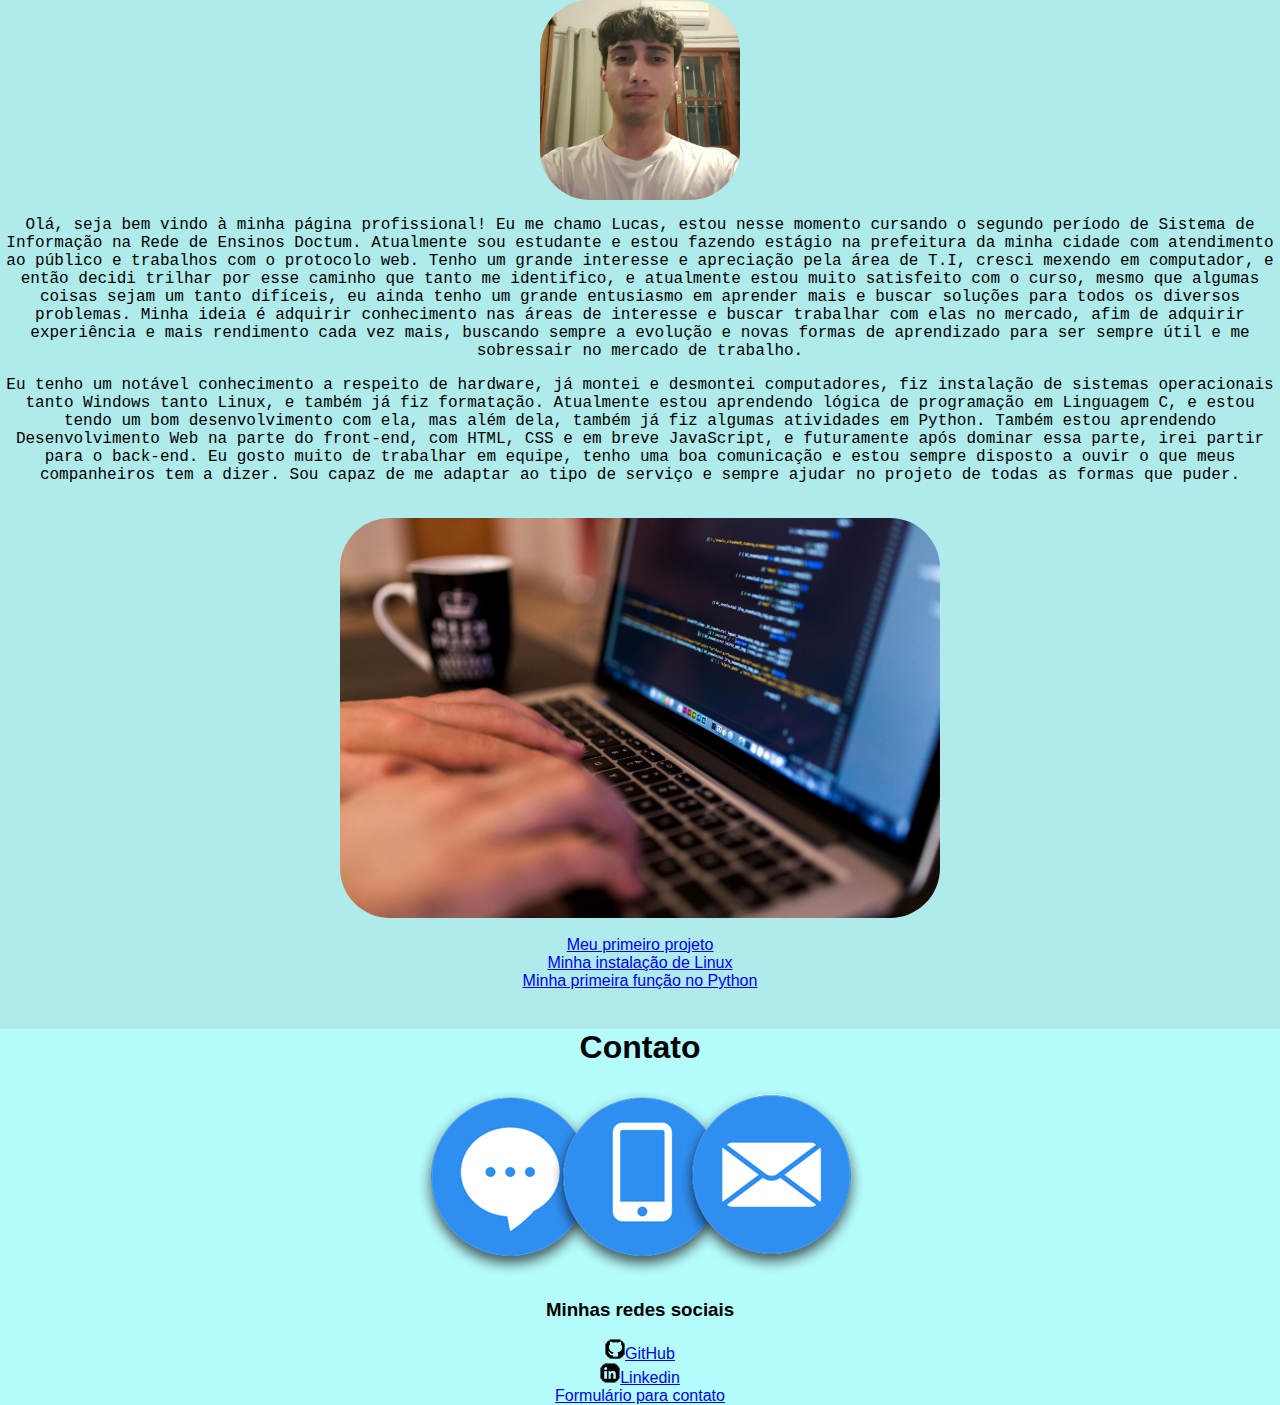
<file: index.html>
<!DOCTYPE html>
<html lang="pt-br">
<head>
    <meta charset="UTF-8">
    <meta name="viewport" content="width=device-width, initial-scale=1.0">
    <title>MeuPerfil</title>
    <link rel="shortcut icon" href="favicon.ico.ico" type="image/x-icon">
    <link rel="stylesheet" href="style.css">
</head>
<body>
    <header>
    <img src="1741215392826.jpg" type="foto-perfil" class="perfil">
    </header>
    <main>
        <div class="auto-explain">
        <p>Olá, seja bem vindo à minha página profissional! Eu me chamo Lucas, estou nesse momento cursando o segundo período de Sistema de Informação na Rede de Ensinos Doctum. Atualmente sou estudante e estou fazendo estágio na prefeitura da minha cidade com atendimento ao público e trabalhos com o protocolo web. Tenho um grande interesse e apreciação pela área de T.I, cresci mexendo em computador, e então decidi trilhar por esse caminho que tanto me identifico, e atualmente estou muito satisfeito com o curso, mesmo que algumas coisas sejam um tanto difíceis, eu ainda tenho um grande entusiasmo em aprender mais e buscar soluções para todos os diversos problemas. Minha ideia é adquirir conhecimento nas áreas de interesse e buscar trabalhar com elas no mercado, afim de adquirir experiência e mais rendimento cada vez mais, buscando sempre a evolução e novas formas de aprendizado para ser sempre útil e me sobressair no mercado de trabalho.</p>
        <p>Eu tenho um notável conhecimento a respeito de hardware, já montei e desmontei computadores, fiz instalação de sistemas operacionais tanto Windows tanto Linux, e também já fiz formatação. Atualmente estou aprendendo lógica de programação em Linguagem C, e estou tendo um bom desenvolvimento com ela, mas além dela, também já fiz algumas atividades em Python. Também estou aprendendo Desenvolvimento Web na parte do front-end, com HTML, CSS e em breve JavaScript, e futuramente após dominar essa parte, irei partir para o back-end. Eu gosto muito de trabalhar em equipe, tenho uma boa comunicação e estou sempre disposto a ouvir o que meus companheiros tem a dizer. Sou capaz de me adaptar ao tipo de serviço e sempre ajudar no projeto de todas as formas que puder.</p>
        </div>
        <br>
        <img src="2017-03-23-13-49-09.jpg" type="compuador" class="pc"> 
        <br>
        <div class="lista">
        <ul>
            <li><a href="projeto1.html" target="_self">Meu primeiro projeto</a></li>
            <li><a href="linux.html" target="_self">Minha instalação de Linux</a></li>
            <li><a href="py.html" target="_self">Minha primeira função no Python</a></li>
        </ul>
        </div>
        <br>
        <footer>
            <div class="contato">
                <h1>Contato</h1>
                <img src="iconesctt.png" type="contatos" class="contato1">
                <h3><strong>Minhas redes sociais</strong></h3>
                <ul>
                    <li><img src="icone-github.png" type="github"><a href="https://github.com/apoloscrypt" target="_blank">GitHub</a></li>
                    <li><img src="icone-linkedin.png" type="github"><a href="https://www.linkedin.com/in/lucas-garcia-a4a7b1353/" target="_blank">Linkedin</a></li>
                    <li><a href="formulario.html" target="_self">Formulário para contato</a></li>
                </ul>
            </div>
        </footer>
    </main> 
</body>
</html>
</file>
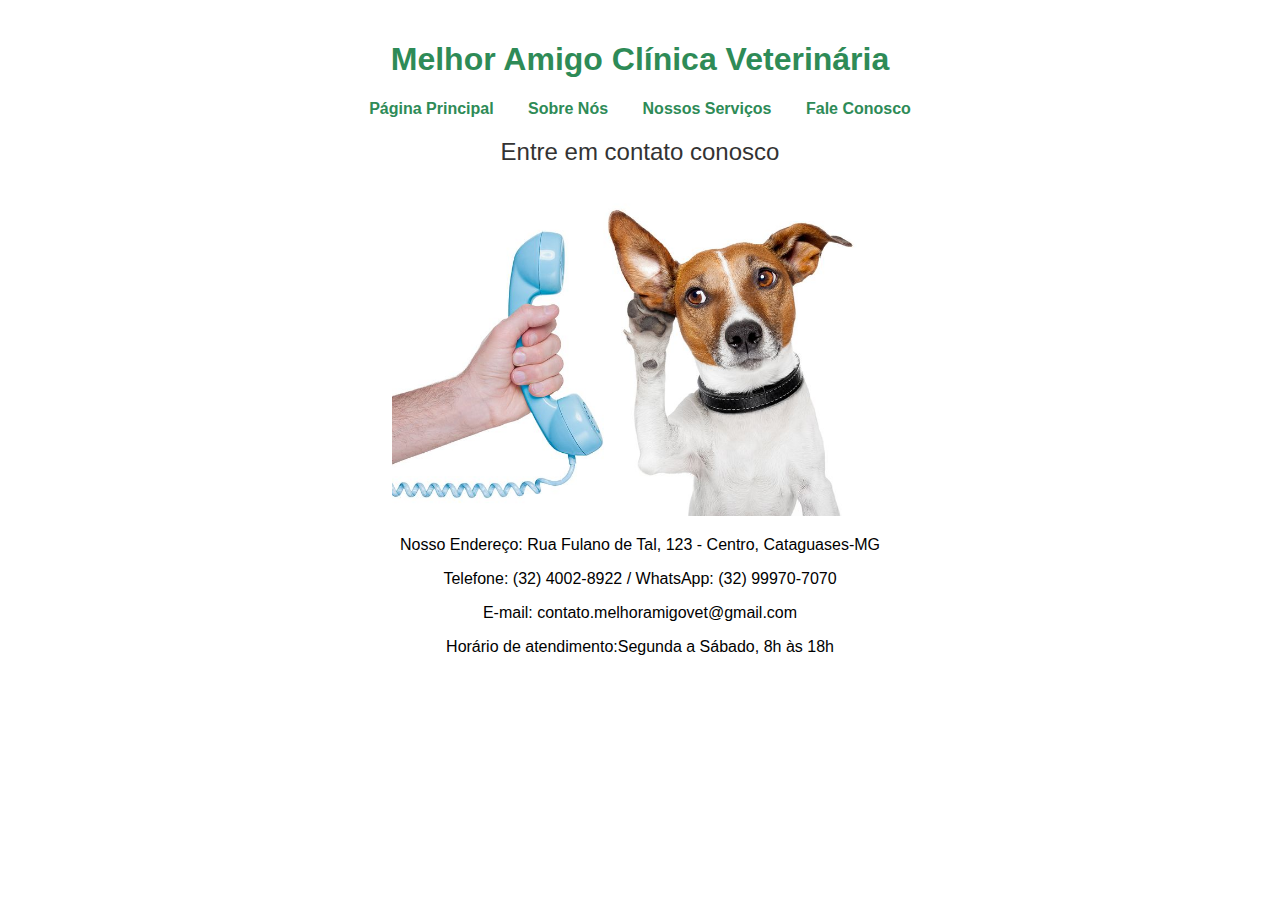
<file: contato.html>
<!DOCTYPE html>
<html lang="pt-br">

<head>
    <meta charset="UTF-8">
    <title>Contato - Melhor Amigo Clínica Veterinária</title>
    <style>
        body {
            font-family: Arial, sans-serif;
            text-align: center;
            margin: 0;
            padding: 20px;
        }

        h1 {
            color: #2e8b57;
        }

        h2 {
            font-weight: normal;
            color: #333;
        }

        nav {
            margin: 20px 0;
        }

        nav a {
            margin: 0 15px;
            text-decoration: none;
            color: #2e8b57;
            font-weight: bold;
        }
    </style>
</head>

<body>
    <h1>Melhor Amigo Clínica Veterinária</h1>
    <nav>
        <a href="veterinária.html">Página Principal</a>
        <a href="sobre.html">Sobre Nós</a>
        <a href="servicos.html">Nossos Serviços</a>
        <a href="contato.html">Fale Conosco</a>
    </nav>

    <h2>Entre em contato conosco</h2>
    <img src="img/cachorrotelefonico.jpg" alt="uma mão segurando um telefone e um cachorro com a pata na orelha"
        style="width: 40%;">

    <p>Nosso Endereço: Rua Fulano de Tal, 123 - Centro, Cataguases-MG</p>
    <p>Telefone: (32) 4002-8922 / WhatsApp: (32) 99970-7070</p>
    <p>E-mail: contato.melhoramigovet@gmail.com</p>
    <p>Horário de atendimento:Segunda a Sábado, 8h às 18h</p>
    <div>
        <form>
            <!--
            Nome do Pet
            Espécie (cão, gato, outro) → pode ser <select>
                Raça (campo de texto livre)
                Idade (em anos ou meses)
                Sexo (macho/fêmea)
                Peso aproximado
                Vacinação em dia? (sim/não)
                Necessidades especiais / observações médicas (campo de texto)-->
        </form>
    </div>
</body>

</html>
</file>
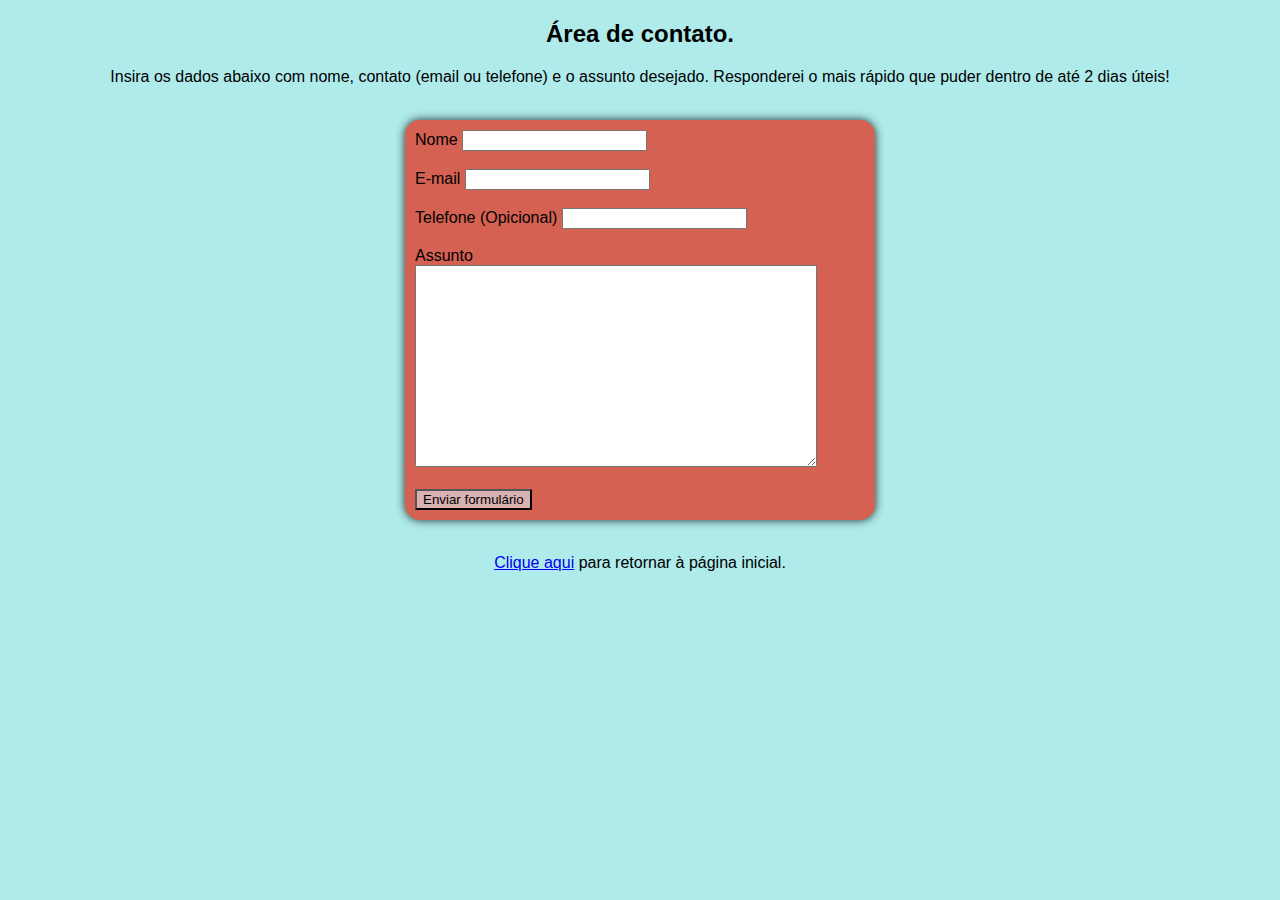
<file: formulario.html>
<!DOCTYPE html>
<html lang="en">
<head>
    <meta charset="UTF-8">
    <meta name="viewport" content="width=device-width, initial-scale=1.0">
    <title>Contato</title>
    <link rel="shortcut icon" href="favicon.ico.ico" type="image/x-icon">
    <link rel="stylesheet" href="style.css">
    <script>
        function meuForm(){
            var nome = document.getElementById("name");
            var email = document.getElementById("email");
            var telefone = document.getElementById("telefone");
            var duvida = document.getElementById("duvida")
            console.log("O nome é "+nome.value);
            console.log("O email é " +email.value);
            console.log("O telefone é " +celular.value);
            console.log(""+assunto.value);
        }
    </script>
</head>
<body>
    <main>
        <div class="campo-form">
            <h2 class="header-form">Área de contato.</h2>
            <p class="explain-form">Insira os dados abaixo com nome, contato (email ou telefone) e o assunto desejado. Responderei o mais rápido que puder dentro de até 2 dias úteis! </p>
            <br>
            <form class="formulario">
                <label for="nome">Nome</label>
                <input type="text" id="name" name="nome" required value="">
                <br>
                <br>
                <label for="email">E-mail</label>
                <input type="text" id="email" name="email" required value="">
                <br>
                <br>
                <label for="telefone">Telefone (Opicional)</label>
                <input type="tel" id="celular" name="telefone" required value="">
                <br>
                <br>
                <label for="duvida">Assunto</label> <br>
                <textarea id="assunto" name="assunto"></textarea>
                <br>
                <br>
                <button type="button" onclick="meuForm()" class="botao">Enviar formulário</button>
            </form>
            <br>
            <p class="return-form"><a href="index.html">Clique aqui</a> para retornar à página inicial.</p>
        </div>
    </main>
</body>
</html>
</file>
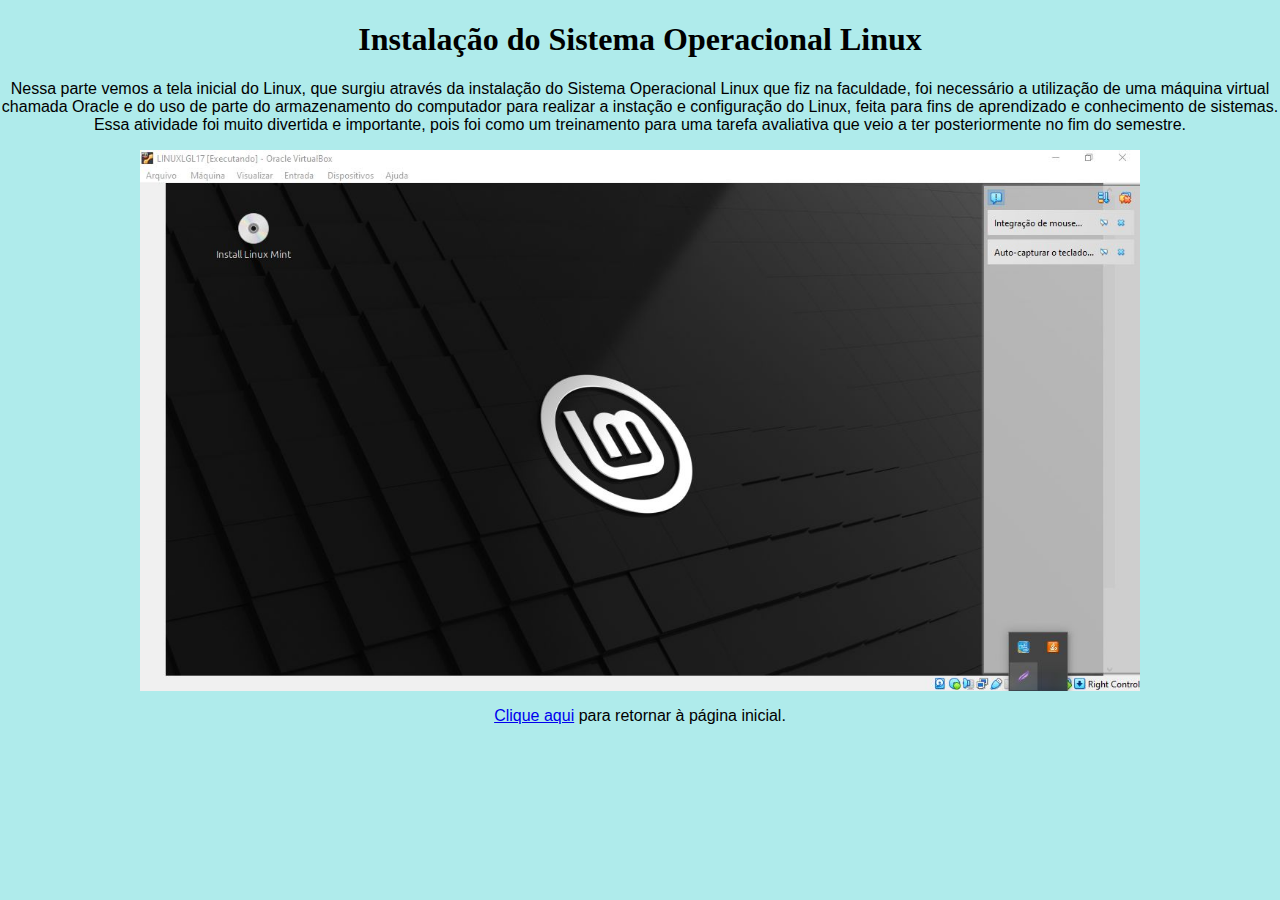
<file: linux.html>
<!DOCTYPE html>
<html lang="pt-br">
<head>
    <meta charset="UTF-8">
    <meta name="viewport" content="width=device-width, initial-scale=1.0">
    <title>Instalação do Linux</title>
    <link rel="shortcut icon" href="favicon.ico.ico" type="image/x-icon">
    <link rel="stylesheet" href="style.css">
</head>
<body>
    <h1 class="titulo-linux">Instalação do Sistema Operacional Linux</h1>
    <p class="explain-linux">Nessa parte vemos a tela inicial do Linux, que surgiu através da instalação do Sistema Operacional Linux que fiz na faculdade, foi necessário a utilização de uma máquina virtual chamada Oracle e do uso de parte do armazenamento do computador para realizar a instação e configuração do Linux, feita para fins de aprendizado e conhecimento de sistemas. Essa atividade foi muito divertida e importante, pois foi como um treinamento para uma tarefa avaliativa que veio a ter posteriormente no fim do semestre.</p>
    <img src="instalação-lunux.jpg" type="linux-download" class="linux-install">
    <p class="return2"><a href="index.html">Clique aqui</a> para retornar à página inicial.</p>
    
</body>
</html>
</file>
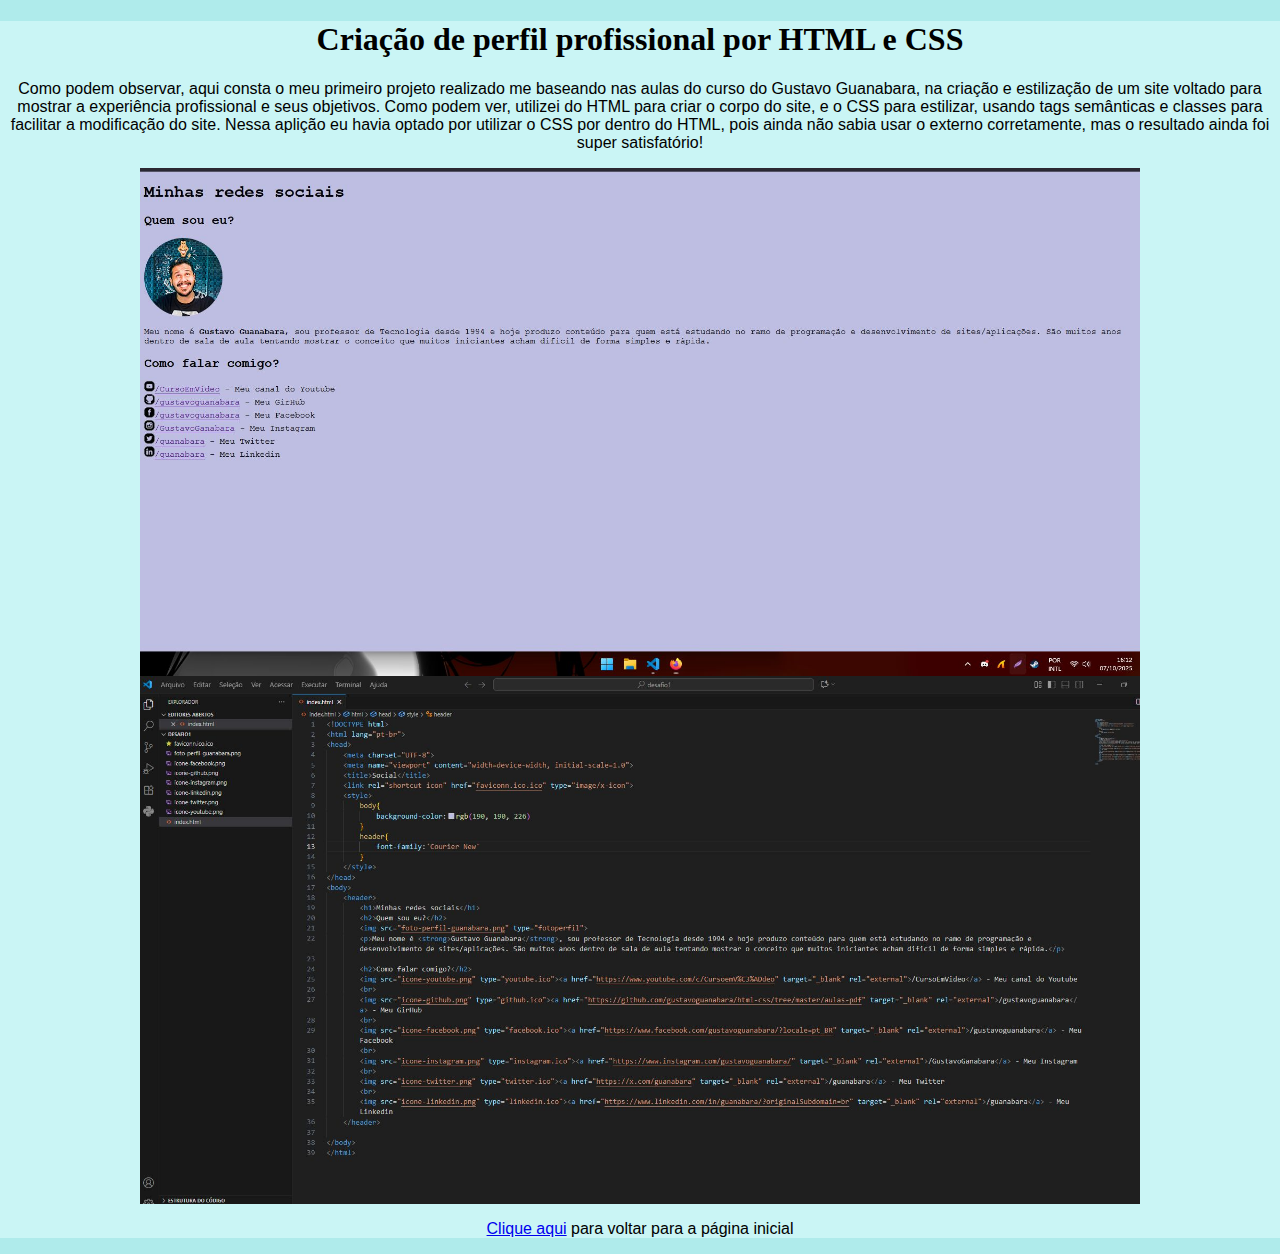
<file: projeto1.html>
<!DOCTYPE html>
<html lang="pt-br">
<head>
    <meta charset="UTF-8">
    <meta name="viewport" content="width=device-width, initial-scale=1.0">
    <title>Primeiro projeto</title>
    <link rel="shortcut icon" href="favicon.ico.ico" type="image/x-icon">
    <link rel="stylesheet" href="style.css">
</head>
<body>
    <div class=body2>
    <h1 class="titulo-projeto">Criação de perfil profissional por HTML e CSS</h1>
    <p class="explain">Como podem observar, aqui consta o meu primeiro projeto realizado me baseando nas aulas do curso do Gustavo Guanabara, na criação e estilização de um site voltado para mostrar a experiência profissional e seus objetivos. Como podem ver, utilizei do HTML para criar o corpo do site, e o CSS para estilizar, usando tags semânticas e classes para facilitar a modificação do site. Nessa aplição eu havia optado por utilizar o CSS por dentro do HTML, pois ainda não sabia usar o externo corretamente, mas o resultado ainda foi super satisfatório!</p>
    <img src="1759864557291.jpg" type="projeto1" class="guanabara">
    <img src="1759864557254.jpg" type="projeto2" class="guanabara2">
    <p class="return"><a href="index.html" target="_self" rel="return">Clique aqui</a> para voltar para a página inicial</p>
    </div>
</body>
</html>
</file>
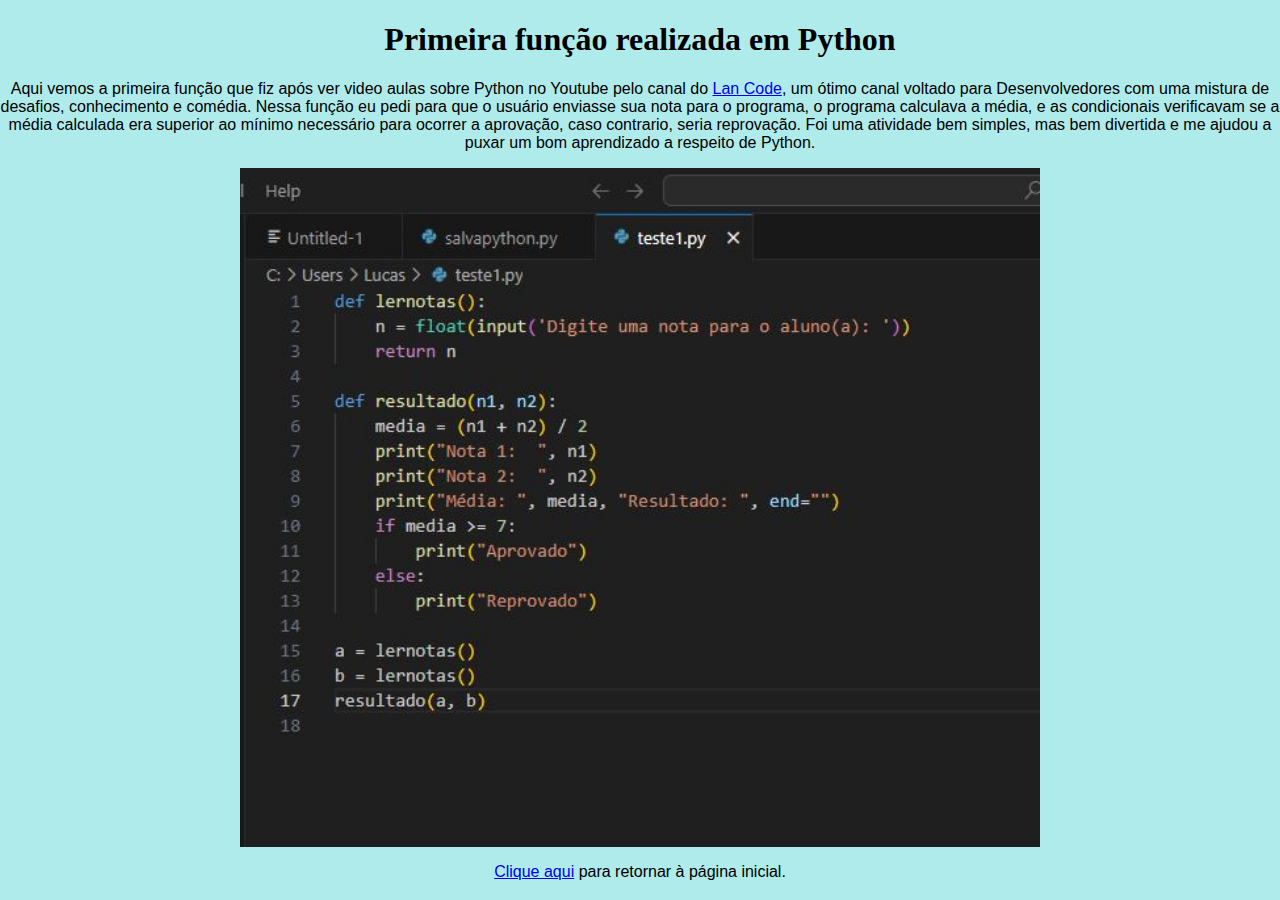
<file: py.html>
<!DOCTYPE html>
<html lang="pt-br">
<head>
    <meta charset="UTF-8">
    <meta name="viewport" content="width=device-width, initial-scale=1.0">
    <title>Função no Python</title>
    <link rel="shortcut icon" href="favicon.ico.ico" type="image/x-icon">
    <link rel="stylesheet" href="style.css">
</head>
<body>
    <h1 class="titulo-py">Primeira função realizada em Python</h1>
    <p class="explain-py">Aqui vemos a primeira função que fiz após ver video aulas sobre Python no Youtube pelo canal do <a href="https://www.youtube.com/@lan_code/videos" target="_blank" type="video-code">Lan Code</a>, um ótimo canal voltado para Desenvolvedores com uma mistura de desafios, conhecimento e comédia. Nessa função eu pedi para que o usuário enviasse sua nota para o programa, o programa calculava a média, e as condicionais verificavam se a média calculada era superior ao mínimo necessário para ocorrer a aprovação, caso contrario, seria reprovação. Foi uma atividade bem simples, mas bem divertida e me ajudou a puxar um bom aprendizado a respeito de Python.</p>
    <img src="funcoes-py.jpg" type="funcao-py" class="img-py">
    <p class="return3"><a href="index.html">Clique aqui</a> para retornar à página inicial.</p>
    
</body>
</html>
</file>
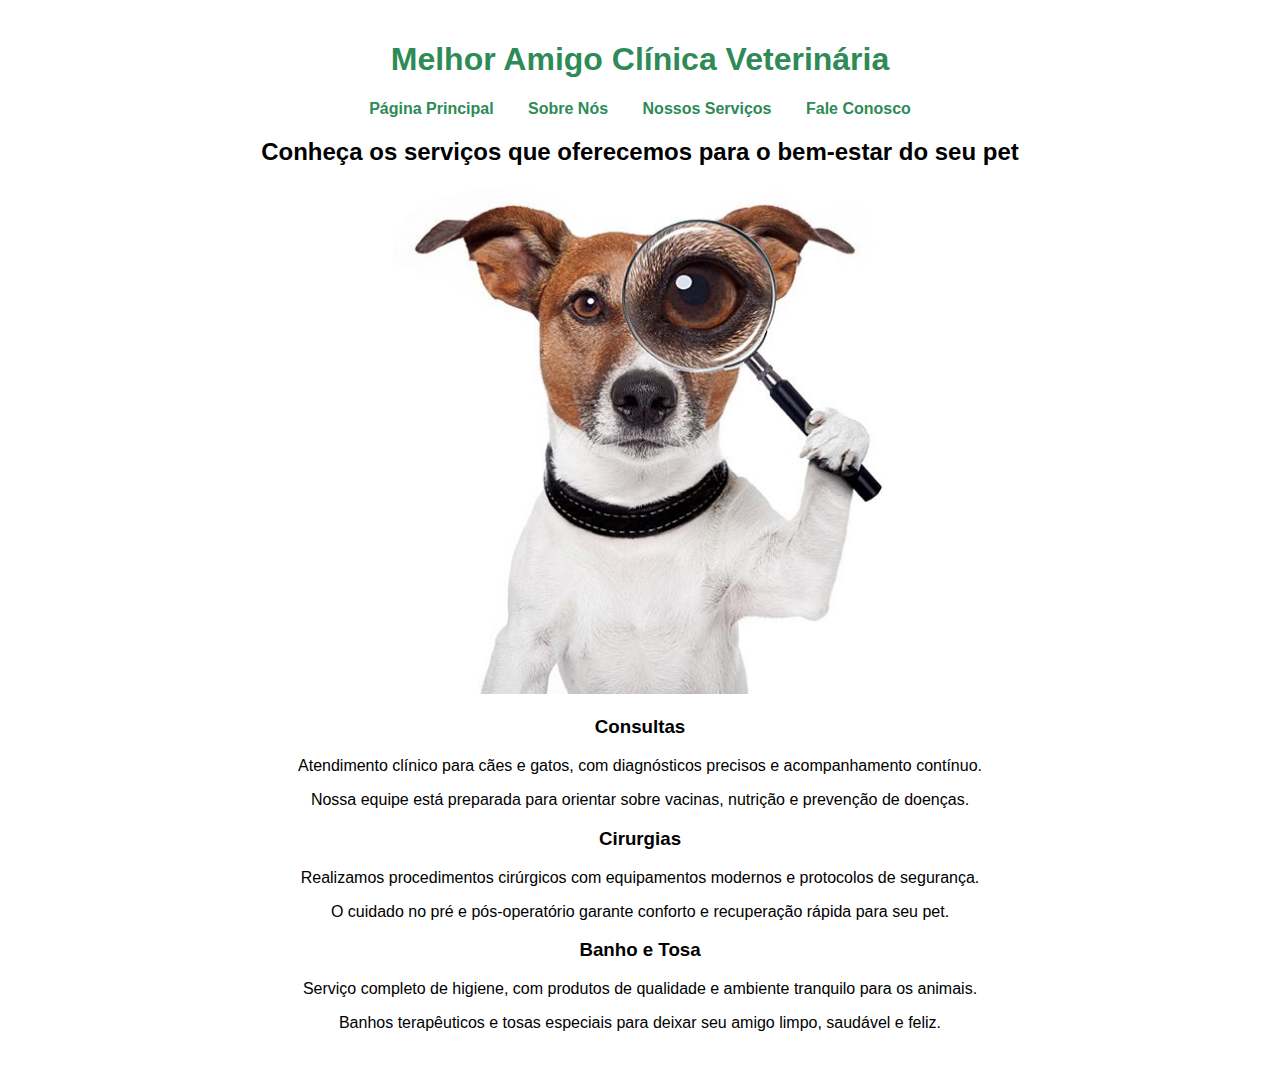
<file: servicos.html>
<!DOCTYPE html>
<html lang="pt-br">
<head>
    <meta charset="UTF-8">
    <title>Serviços - Melhor Amigo Clínica Veterinária</title>
    <style>
        body { font-family: Arial, sans-serif;
            text-align: center;
            margin: 0;
            padding: 20px; }
        h1 {color: #2e8b57;}
        nav { margin: 20px 0;}
        nav a { margin: 0 15px;
            text-decoration: none;
            color: #2e8b57;
            font-weight: bold; }
        section { margin: 30px 0;}
    </style>
</head>
<body>
    <h1>Melhor Amigo Clínica Veterinária</h1>
    <nav>
        <a href="veterinária.html">Página Principal</a>
        <a href="sobre.html">Sobre Nós</a>
        <a href="servicos.html">Nossos Serviços</a>
        <a href="contato.html">Fale Conosco</a>
    </nav>

    <h2>Conheça os serviços que oferecemos para o bem-estar do seu pet</h2>
    <img src="img/cachOLHO.jpg" alt="um cachorro segurando uma lupa" style="width: 40%;">

        <h3>Consultas</h3>
        <p>Atendimento clínico para cães e gatos, com diagnósticos precisos e acompanhamento contínuo.</p>
        <p>Nossa equipe está preparada para orientar sobre vacinas, nutrição e prevenção de doenças.</p>
    
        <h3>Cirurgias</h3>
        <p>Realizamos procedimentos cirúrgicos com equipamentos modernos e protocolos de segurança.</p>
        <p>O cuidado no pré e pós-operatório garante conforto e recuperação rápida para seu pet.</p>

        <h3>Banho e Tosa</h3>
        <p>Serviço completo de higiene, com produtos de qualidade e ambiente tranquilo para os animais.</p>
        <p>Banhos terapêuticos e tosas especiais para deixar seu amigo limpo, saudável e feliz.</p>
</body>
</html>
</file>
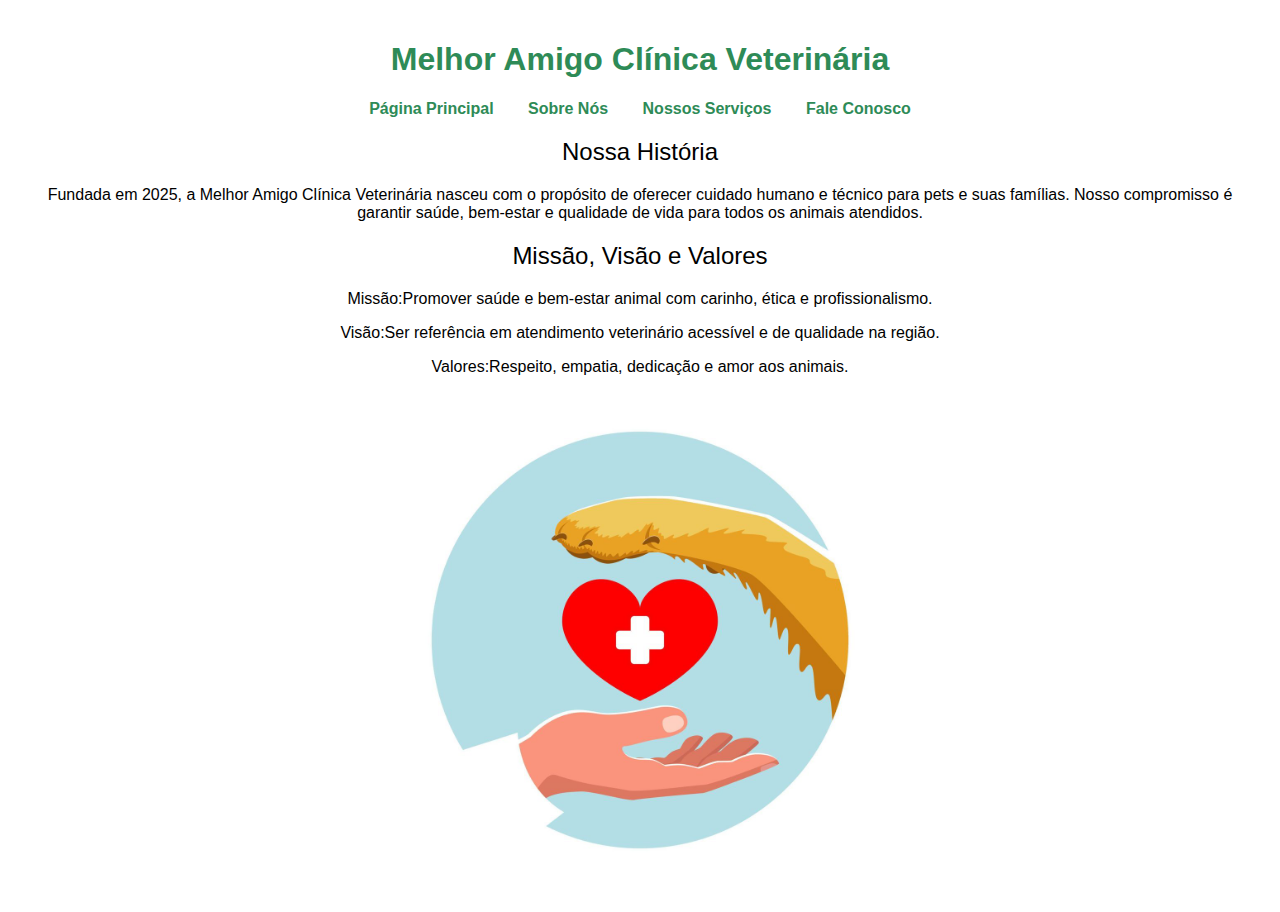
<file: sobre.html>
<!DOCTYPE html>
<html lang="pt-br">

<head>
    <meta charset="UTF-8">
    <title>Sobre Nós - Melhor Amigo Clínica Veterinária</title>
    <style>
        body {
            font-family: Arial, sans-serif;
            text-align: center;
            margin: 0;
            padding: 20px;
        }

        h1 {
            color: #2e8b57;
        }

        h2 {
            font-weight: normal;
            color: #000000;
        }

        nav {
            Margin: 20px 0;
        }

        nav a {
            margin: 0 15px;
            text-decoration: none;
            color: #2e8b57;
            font-weight: bold;
        }
    </style>
</head>

<body>
    <h1>Melhor Amigo Clínica Veterinária</h1>
    <nav>
        <a href="veterinária.html">Página Principal</a>
        <a href="sobre.html">Sobre Nós</a>
        <a href="servicos.html">Nossos Serviços</a>
        <a href="contato.html">Fale Conosco</a>
    </nav>

    <h2>Nossa História</h2>
    <p>Fundada em 2025, a Melhor Amigo Clínica Veterinária nasceu com o propósito de oferecer cuidado humano e técnico
        para pets e suas famílias.
        Nosso compromisso é garantir saúde, bem-estar e qualidade de vida para todos os animais atendidos.
    </p>

    <h2>Missão, Visão e Valores</h2>
    <p>Missão:Promover saúde e bem-estar animal com carinho, ética e profissionalismo.</p>
    <p>Visão:Ser referência em atendimento veterinário acessível e de qualidade na região.</p>
    <p>Valores:Respeito, empatia, dedicação e amor aos animais.</p>
    <img src="img/sobrenos.jpg" alt="" style="width: 40%;">
</body>

</html>
</file>
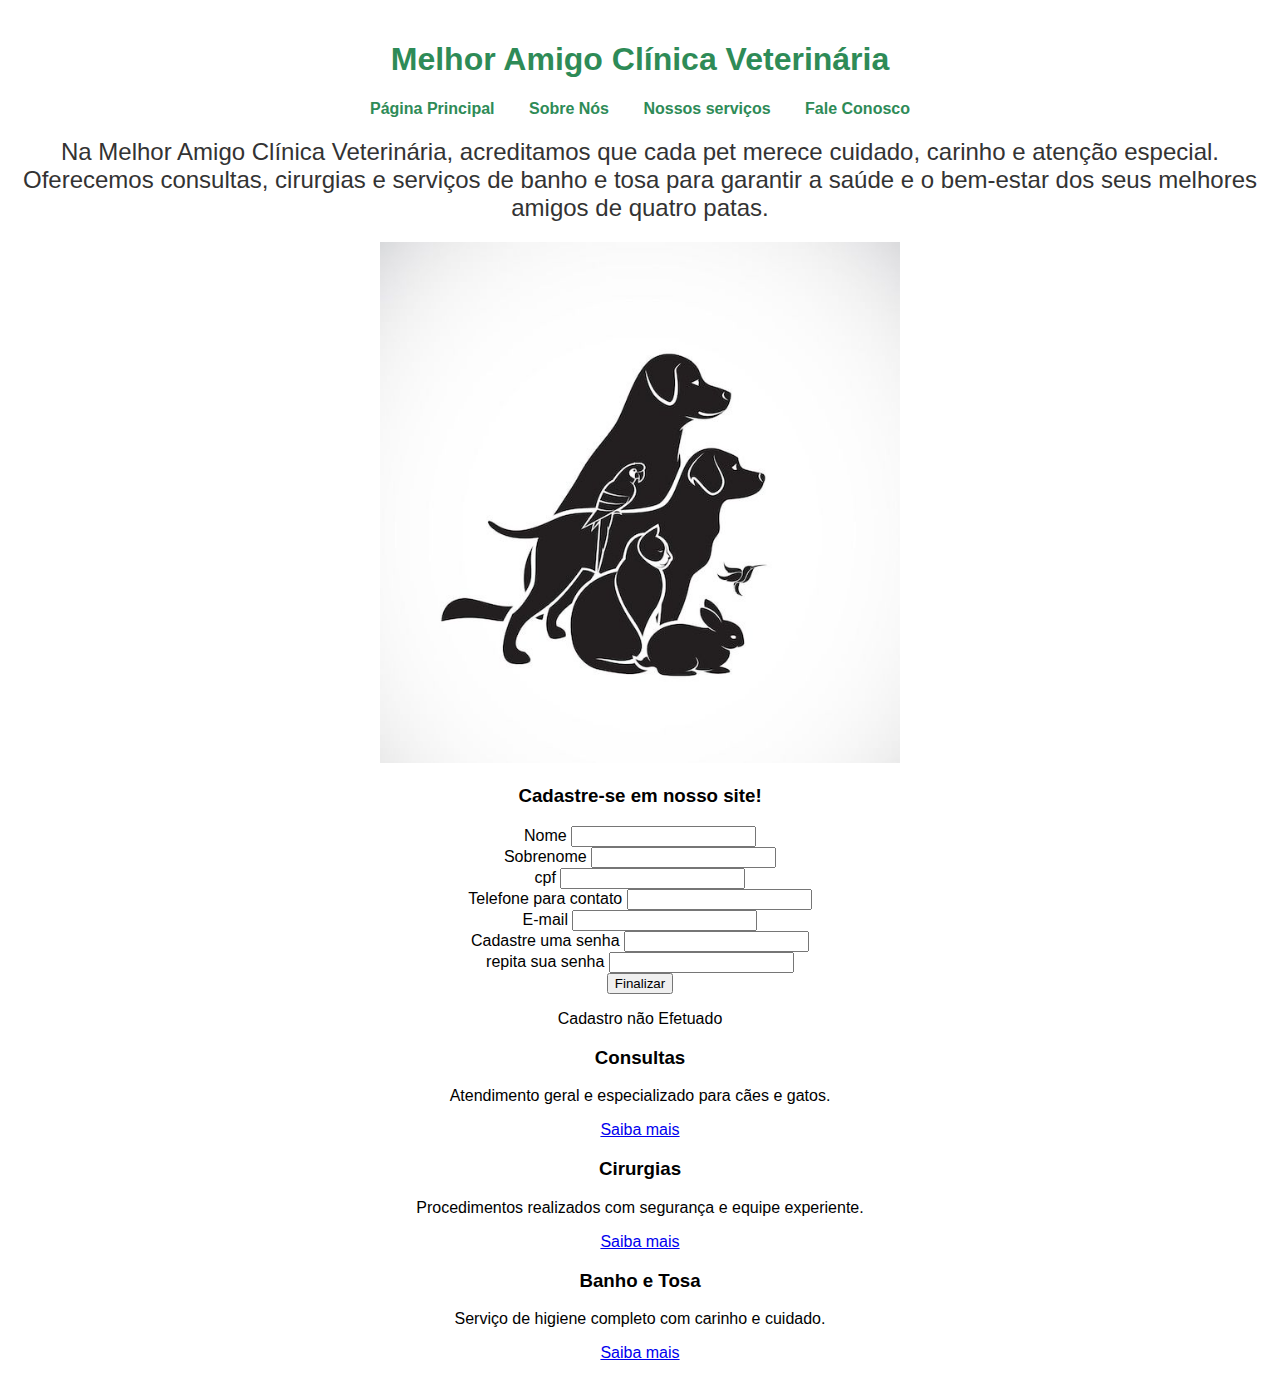
<file: veterinaria.html>
<!DOCTYPE html>
<meta lang="pt-br">
<meta charset="UTF-8">
<html>

<head>
    <SCript>
        function ProcessaForm() {
            alert("DEU CERTO CARALHO 2")
            var nome = document.getElementById("nome");
            var sobrenome = document.getElementById("sobrenome");
            var cpf = document.getElementById("cpf");
            var celular = document.getElementById("celular");
            var Email = document.getElementById("Email");
            var senha = document.getElementById("senha");
            var repita_senha = document.getElementById("repita_senha");
            console.log("nome " + nome.Value)
            console.log("sobrenome " + sobrenome.Value)
            console.log("cpf " + cpf.Value)
            console.log("celular " + celular.Value)
            console.log("Email " + Email.Value)
            console.log("senha " + senha.Value)
            console.log("repita_senha " + repita_senha.Value)

            var divresultado = document.getElementById("div-resultado");
            divresultado.innerHTML = "<p>writtin on div</p>";
        }
    </SCript>

    <title>Melhor Amigo Clínica Veterinária</title>
    <style>
        body {
            font-family: Arial, sans-serif;
            text-align: center;
            margin: 0;
            padding: 20px;
        }

        h1 {
            color: #2e8b57;
        }

        h2 {
            font-weight: normal;
            color: #333;
        }

        nav {
            margin: 20px 0;
        }

        nav a {
            margin: 0 15px;
            text-decoration: none;
            color: #2e8b57;
            font-weight: bold;
        }
    </style>
</head>

<body>
    <h1>Melhor Amigo Clínica Veterinária</h1>
    <nav>
        <a href="veterinária.html">Página Principal</a>
        <a href="sobre.html">Sobre Nós</a>
        <a href="servicos.html">Nossos serviços</a>
        <a href="contato.html">Fale Conosco</a>
    </nav>
    <H2>Na Melhor Amigo Clínica Veterinária,
        acreditamos que cada pet merece cuidado, carinho e atenção especial.
        Oferecemos consultas, cirurgias e serviços de banho e tosa
        para garantir a saúde e o bem-estar dos seus melhores amigos
        de quatro patas.</H2>
    <img src="img/homevet.jpg" style="width: 42%;" alt="uma ilustração de vários animais.">
    <div>
        <h3>Cadastre-se em nosso site!</h3>
        <form action="#">
            <label for="nome">Nome</label>
            <input type="text" id="nome" name="nome">
            <br>
            <label for="Sobrenome">Sobrenome</label>
            <input type="text" id="sobrenome" name="sobrenome">
            <br>
            <label for="cpf">cpf</label>
            <input type="text" id="cpf" name="cpf">
            <br>
            <label for="celular">Telefone para contato</label>
            <input type="tel" id="celular" name="celular" pattern="[0-9]{2}[0-9]{1}[0-9]{4}[0-9]{4}">
            <br>
            <label for="Email">E-mail</label>
            <input type="email" id="Email" name="Email">
            <br>

            <label for="senha">Cadastre uma senha</label>
            <input type="password" id="senha" name="senha">
            <br>
            <label for="repita_senha">repita sua senha</label>
            <input type="password" id="repita_senha" name="repita_senha">
            <br>
            <button type="button" onclick="ProcessaForm()">Finalizar</button>

        </form>
    </div>
    <div id="div-resultado" style="display: block;">
        <p>Cadastro não Efetuado</p>
    </div>
    <h3>Consultas</h3>
    <p>Atendimento geral e especializado para cães e gatos.</p>
    <a href="servicos.html">Saiba mais</a>

    <h3>Cirurgias</h3>
    <p>Procedimentos realizados com segurança e equipe experiente.</p>
    <a href="servicos.html">Saiba mais</a>

    <h3>Banho e Tosa</h3>
    <p>Serviço de higiene completo com carinho e cuidado.</p>
    <a href="servicos.html">Saiba mais</a>
</body>

</html>
</file>
<file: style.css>
body{
    background-color: rgb(175, 235, 235);
    margin: 0;
    padding: 0;
}

.perfil{
    width:200px;
    height:200px;
    border-radius:50px;
    display:block;
    margin-left:auto;
    margin-right:auto;
}

.guanabara{
    width:1000px;
    display:block;
    margin-left:auto;
    margin-right:auto;
}

.guanabara2{
    width: 1000px;
    display: block;
    margin-left: auto;
    margin-right: auto;
}

.titulo-projeto{
    text-align:center;
}

.titulo-linux{
    text-align:center;
}

.explain{
    text-align:center;
    font-family:Arial, Helvetica, sans-serif;
}

.return{
    text-align:center;
    font-family:Arial, Helvetica, sans-serif;
}

.auto-explain{
    text-align:center;
    font-family:'Courier New', Courier, monospace;
}

.lista{
    font-family:Arial, Helvetica, sans-serif;
    text-align:center;
}

.lista ul{
    margin:0px;
    padding:0px;
}

.body2{
    background-color: rgb(202, 245, 245);
}

.pc{
    width:600px;
    display:block;
    margin-right:auto;
    margin-left:auto;
    border-radius:50px;
}

.linux-install{
    width:1000px;
    display:block;
    margin-right:auto;
    margin-left:auto;
}

.explain-linux{
    text-align:center;
    font-family:Arial, Helvetica, sans-serif;
}

.return2{
    text-align:center;
    font-family:Arial, Helvetica, sans-serif;
}

.titulo-py{
    text-align:center;
}
.explain-py{
    text-align:center;
    font-family:Arial, Helvetica, sans-serif;
}

.img-py{
    width:800px;
    display:block;
    margin-right:auto;
    margin-left:auto;
}
.return3{
    text-align:center;
    font-family:Arial, Helvetica, sans-serif;
}
.contato{
    background-color:rgb(181, 252, 252);
    text-align:center;
    font-family:Arial, Helvetica, sans-serif;
    margin:0px;
}
.contato ul{
    margin:0px;
    padding:0px;
}
#assunto{
    width: 400px;
    height:200px;
}
textarea{
    padding:0px;
    margin: 0px;
    text-align:justify;
}
.formulario{
    padding:10px;
    margin:auto;
    background-color:rgb(212, 97, 82);
    width:450px;
    border-radius:15px;
    box-shadow: 0 0 10px rgba(0, 0, 0, 0.829);
    font-family:Arial, Helvetica, sans-serif;
}
.header-form{
    text-align:center;
}
.explain-form{
    text-align:center;
}
.return-form{
    text-align:center;
}
.campo-form{
    font-family:Arial, Helvetica, sans-serif;
}
.botao{
    background-color:rgb(216, 177, 177);
    text-align:center;
}
</file>
